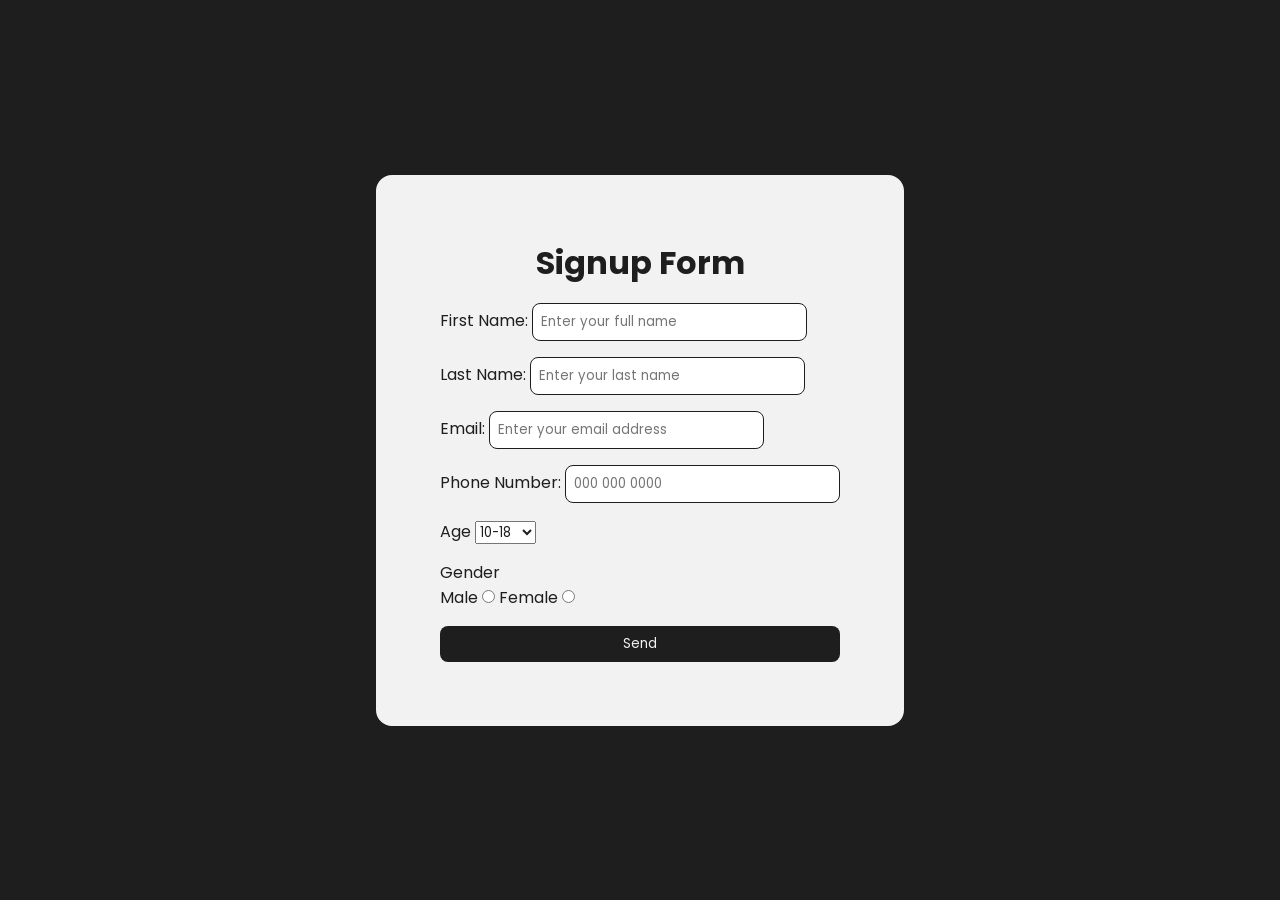
<file: target/classes/static/contact.html>
<!DOCTYPE html>
<html lang="en">
<head>
    <meta charset="UTF-8" />
    <!-- Links the external CSS file for styling -->
    <link rel="stylesheet" href="css/style.css" />
    <meta name="viewport" content="width=device-width, initial-scale=1.0" />
    <!-- Sets the title of the web page, which appears in the browser tab -->
    <title>Signup Form</title>
</head>
<style>
    @import url('https://fonts.googleapis.com/css2?family=Poppins:ital,wght@0,100;0,200;0,300;0,400;0,500;0,600;0,700;0,800;0,900;1,100;1,200;1,300;1,400;1,500;1,600;1,700;1,800;1,900&display=swap');

* {
    margin: 0;
    padding: 0;
    box-sizing: border-box;
    font-family: 'Poppins', sans-serif;
    color: #1E1E1E;
}

body {
    background-color: #1E1E1E;
    display: flex;
    justify-content: center;
    align-items: center;
    height: 100vh;
}

h1 {
    text-align: center;
    padding-bottom: 1rem;
}

input {
    padding: 0.5rem;
    border-radius: 0.5rem;
    border: 1px solid #1E1E1E;
}

.container {
    padding: 4rem;
    background-color: #F2F2F2;
    border: 1rem solid #1E1E1E;
    border-radius: 2rem;
}

.label_input {
    padding-bottom: 1rem;
}

button {
    padding: 0.5rem 1rem;
    background-color: #1E1E1E;
    color: #F2F2F2;
    border: none;
    border-radius: 0.5rem;
    cursor: pointer;
    width: 100%;
}

a {
    text-align: center;
}

/* viewform?usp=pp_url&entry.20089888=Prashely& entry.1785267775=Maluleke& entry.913077170=prashelym@gmsil.com& entry.891389050=068+392+8066& entry.1053084225=18-25& entry.972700002=male*/
</style>
<body>
<!-- Initialize a JavaScript variable to track form submission status -->
<script type="text/javascript">
    var submitted = false;
</script>

<!-- Hides iframe used to handle form submission without reloading the page -->
<!-- && redirects to 'submitted.html' when form is successfully submitted -->
<iframe
        name="hiddenConfirm"
        id="hiddenConfirm"
        style="display: none"
        onload="if(submitted){window.location='./submitted.html'}"
></iframe>

<!-- Make sure that the'name' attribute always corresponds to the Google Form field -->
<form
        action="https://docs.google.com/forms/d/e/1FAIpQLSdabKxN-FOcCQ6ts2UlRhBZevImBigv4P0XcnEsGUyqquxAFw/formResponse"
        method="POST"
        target="hiddenConfirm"
        onsubmit="submitted=true; return true;"
        class="container"
>
    <h1>Signup Form</h1>
    <div class="label_input">
        <label for="fname">First Name:</label>
        <input type="text" id="fname" placeholder="Enter your full name"  required /><!--name="entry.20089888"-->
    </div>
    <div class="label_input">
        <label for="lname">Last Name:</label>
        <input type="text" id="lname" placeholder="Enter your last name" required /><!--name="entry.1785267775"-->
    </div>
    <div class="label_input">
        <label for="email">Email:</label>
        <input type="email" id="email" placeholder="Enter your email address" required /><!--name="entry.913077170"-->
    </div>
    <div class="label_input">
        <label for="phone">Phone Number:</label>
        <input type="tel" id="phone" placeholder="000 000 0000" required /><!--name="entry.891389050"-->
    </div>
    <div class="label_input">
        <label for="age">Age</label>
        <select id="age" ><!--name="entry.1053084225"-->
            <option value="10-18">10-18</option>
            <option value="18-25">18-25</option>
            <option value="26-35">26-35</option>
        </select>
    </div>
    <div class="label_input">
        <label>Gender</label>
        <div>
            <label for="male">Male</label>
            <input
                    type="radio"
                    id="male"
                    value="male"
                    required
            />
            <label for="female">Female</label>
            <input
                    type="radio"
                    id="female"
                    value="female"
                    required
            /><!--name="entry.972700002"-->
        </div>
    </div>
    <button onclick="Js/signUpForm()">Send</button>
</form>

<link rel="Javascript" href="Js/signUpForm.js">
</body>
</html>
</file>
<file: target/classes/static/css/style.css>
.glass-card {
        background: rgba(255, 255, 255, 0.8);
        backdrop-filter: blur(10px);
      }
      .service-card:hover {
        transform: translateY(-5px);
        transition: all 0.3s ease;
      }
      /* Mobile menu toggle classes */
      #mobile-menu.hidden {
        display: none;
      }

      /* Responsive video wrapper — maintains 16:9 based on width */
      .video-wrapper {
        position: relative;
        width: 100%;
        padding-bottom: 56.25%; /* 16:9 */
        height: 0;
        overflow: hidden;
        border-radius: 1rem;
        box-shadow: 0 25px 50px -12px rgba(0, 0, 0, 0.25);
      }
      .video-wrapper iframe {
        position: absolute;
        top: 0;
        left: 0;
        width: 100%;
        height: 100%;
        border: none;
      }
</file>
